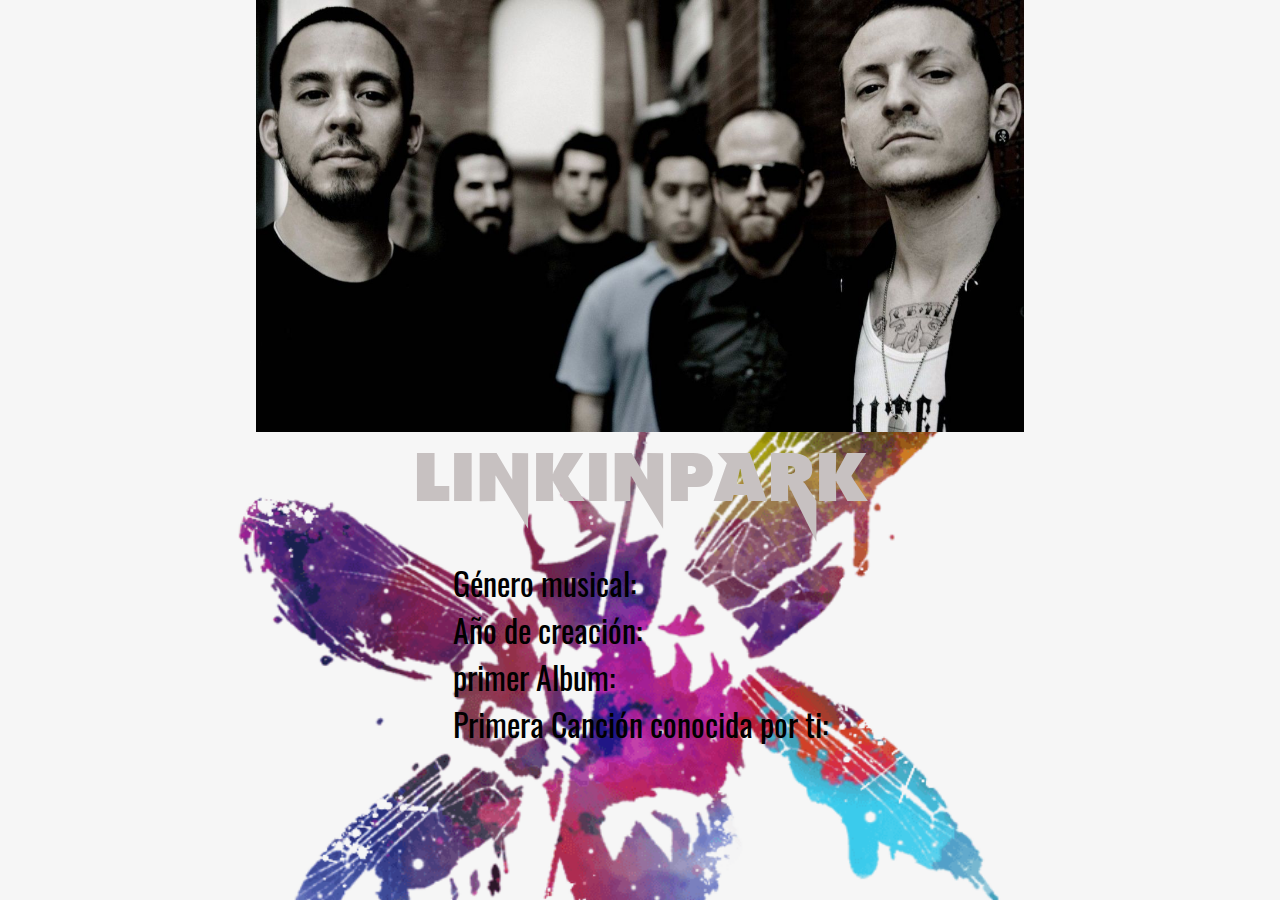
<file: index.html>
<!DOCTYPE html>
<html lang="en">

<head>
    <meta charset="UTF-8">
    <meta name="viewport" content="width=device-width, initial-scale=1.0">
    <link rel="stylesheet" href="./assets/css/style.css">

    <title>Document</title>
</head>

<body>
    <div class="contenedor">
        <div id="datos">
            <img class="img" src="./assets/images/linkin-park-759.jpg" alt="">
            <h1 class="title">LINKINPARK</h1>
        </div>



        <div>
            <div>
                <span> Género musical:</span>
                <span id="gender"></span>
            </div>
            <div>
                <span> Año de creación:</span>
                <span id="born"></span>
            </div>
            <div>
                <span> primer Album:</span>
                <span id="Name"></span>
            </div>
            <div>
                <span> Primera Canción conocida por ti: </span>
                <span id="song"></span>
            </div>
        </div>
    </div>

    <script src="./assets/script/script.js"></script>
</body>

</html>
</file>
<file: assets/css/style.css>
@font-face {
    font-family: 'Link';
    src: url(../fonts/linkinpark_chase/linkinpark.ttf);
}

@font-face {
    font-family: 'Oswald';
    src: url(../fonts/Oswald/Oswald-VariableFont_wght.ttf);
}

* {
    box-sizing: border-box;

}

body {
    margin: 0px;
    background-image: url(../images/background.png);
    background-size: cover;
    font-family: 'Oswald';
    font-size: 2em;
    text-align: start;
}

.img {
    width: 60%;
    display: block;
    margin: auto;
}

.title {
    font-family: 'Link';
    text-align: center;
    font-size: 2em;
    color: rgb(199, 193, 193);
    margin: 10px 0px;
}

.contenedor {
    display: flex;
    flex-wrap: wrap;


    justify-content: center;
    align-items: center;
    margin: auto;
    max-width: 1440px;
}
</file>
